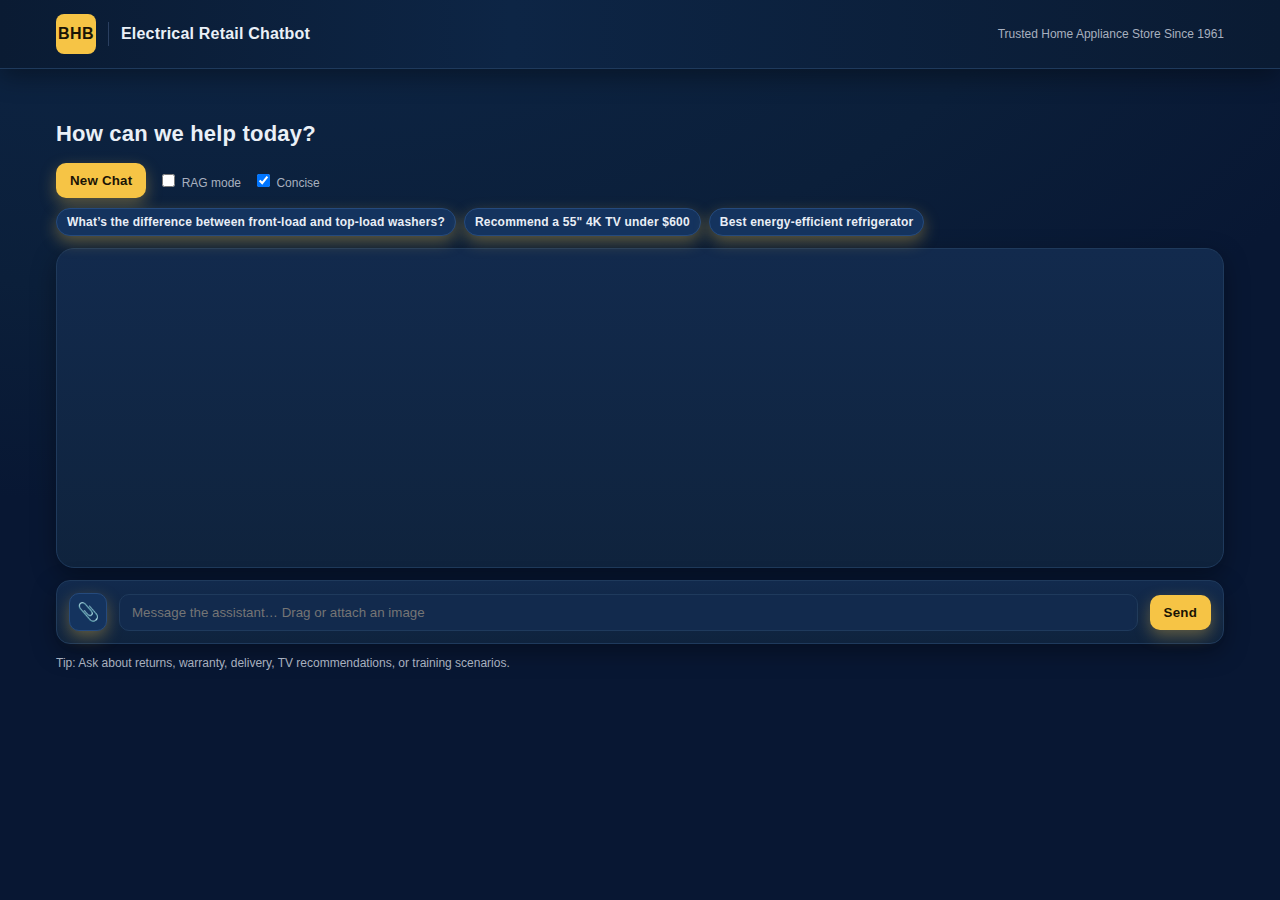
<file: static/index.html>
<!DOCTYPE html>
<html lang="en">
<head>
    <meta charset="UTF-8" />
    <title>Electrical Retail Chatbot</title>
    <meta name="viewport" content="width=device-width, initial-scale=1" />
    <link rel="stylesheet" href="/static/styles.css" />
</head>
<body>
    <header class="brand-header">
        <div class="brand-inner">
            <div class="brand-mark">
                <span class="brand-logo">BHB</span>
                <span class="brand-divider"></span>
                <span class="brand-title">Electrical Retail Chatbot</span>
            </div>
            <div class="brand-tagline">Trusted Home Appliance Store Since 1961</div>
        </div>
    </header>
    <div class="container">
        <h1>How can we help today?</h1>
        <div class="controls">
            <button id="newChat">
                <span class="btn-label">New Chat</span>
                <span class="btn-spinner" aria-hidden="true"></span>
            </button>
            <label class="toggle" title="Use Retrieval-Augmented Generation">
                <input type="checkbox" id="ragToggle" />
                <span>RAG mode</span>
            </label>
            <label class="toggle" title="Keep answers brief">
                <input type="checkbox" id="conciseToggle" checked />
                <span>Concise</span>
            </label>
        </div>

        <!-- Add missing suggestions container -->
        <div id="suggestions" class="suggestions"></div>

        <!-- Knowledge Base upload moved to /admin; hidden from customers -->

        <!-- Visual Search integrated into the composer -->
        <div id="chat" class="chat"></div>

        <div class="input-row" id="composer">
            <button id="attachBtn" class="icon-btn" title="Attach image" aria-label="Attach image">📎</button>
            <input id="message" type="text" placeholder="Message the assistant… Drag or attach an image" />
            <button id="send">
                <span class="btn-label">Send</span>
                <span class="btn-spinner" aria-hidden="true"></span>
            </button>
            <input id="image" type="file" accept="image/*" style="display:none" />
        </div>

        <div class="fineprint">
            <p>Tip: Ask about returns, warranty, delivery, TV recommendations, or training scenarios.</p>
        </div>
    </div>

    <!-- Script tag at the bottom -->
    <script src="/static/app.js?v=20251108"></script>
</body>
</html>
</file>
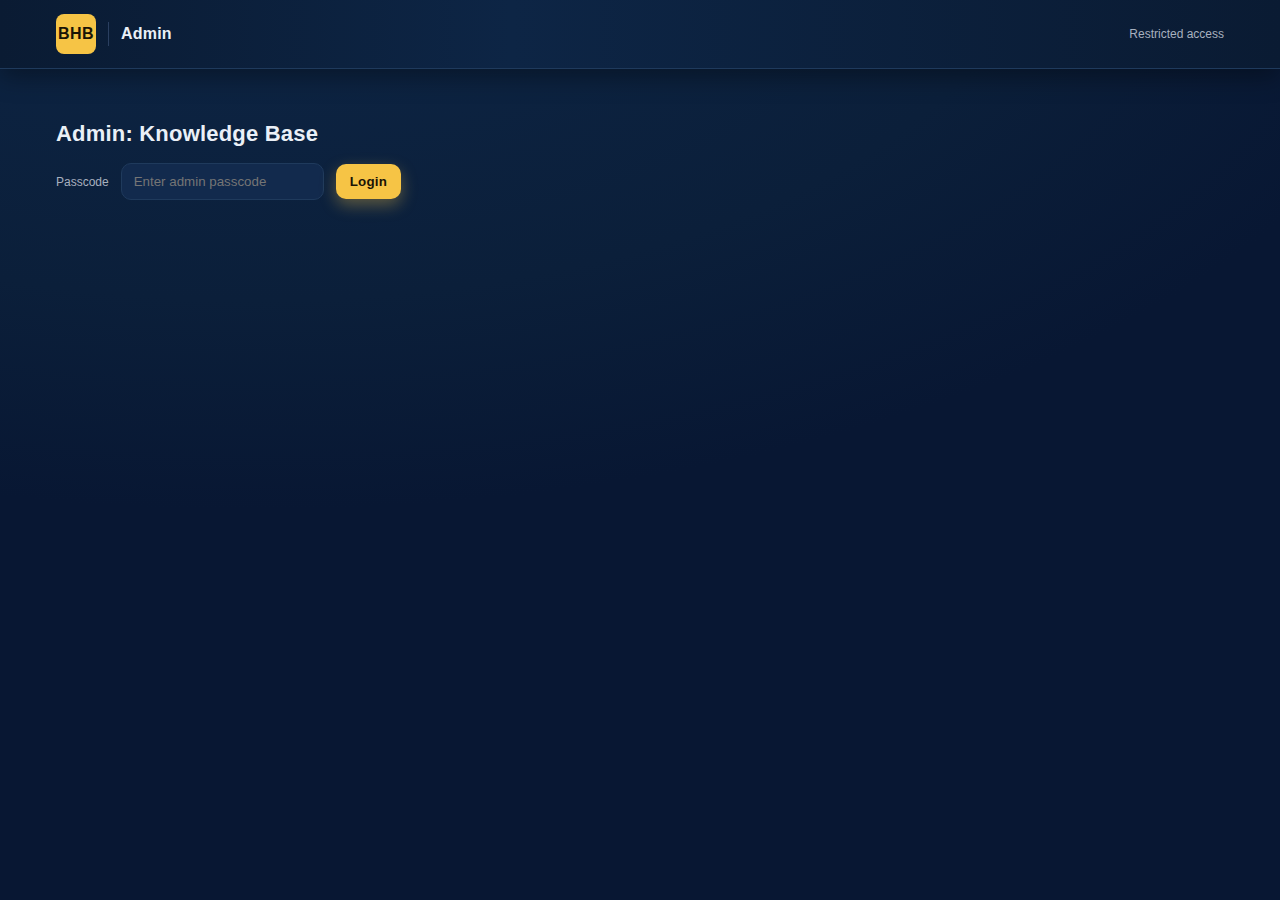
<file: static/admin.html>
<!DOCTYPE html>
<html lang="en">
<head>
    <meta charset="UTF-8" />
    <title>Admin Panel</title>
    <meta name="viewport" content="width=device-width, initial-scale=1" />
    <link rel="stylesheet" href="/static/styles.css" />
</head>
<body>
    <header class="brand-header">
        <div class="brand-inner">
            <div class="brand-mark">
                <span class="brand-logo">BHB</span>
                <span class="brand-divider"></span>
                <span class="brand-title">Admin</span>
            </div>
            <div class="brand-tagline">Restricted access</div>
        </div>
    </header>

    <div class="container">
        <h1>Admin: Knowledge Base</h1>

        <div id="loginPanel" class="controls">
            <label for="adminCode">Passcode</label>
            <input id="adminCode" type="password" placeholder="Enter admin passcode" />
            <button id="adminLogin">
                <span class="btn-label">Login</span>
                <span class="btn-spinner" aria-hidden="true"></span>
            </button>
            <div id="loginStatus" class="kb-status"></div>
        </div>

        <div id="kbPanel" class="kb-row" style="display:none;">
            <label class="kb-label">Upload Knowledge Base Files</label>
            <div class="kb-actions">
                <input id="kbFiles" type="file" multiple accept=".txt,.md,.json,.csv,.html,.htm" />
                <button id="kbUpload">
                    <span class="btn-label">Upload KB</span>
                    <span class="btn-spinner" aria-hidden="true"></span>
                </button>
            </div>
            <div class="kb-status" id="kbStatus"></div>
        </div>

        <div id="kbListPanel" class="kb-row" style="display:none;">
            <label class="kb-label">Knowledge Base Entries</label>
            <div class="kb-actions">
                <button id="kbRefresh">
                    <span class="btn-label">Refresh List</span>
                    <span class="btn-spinner" aria-hidden="true"></span>
                </button>
            </div>
            <div class="kb-status" id="kbListStatus"></div>
            <div id="kbList" class="kb-list"></div>
        </div>
    </div>

    <script src="/static/admin.js?v=20251108"></script>
</body>
</html>
</file>
<file: static/styles.css>
:root {
    /* BHB-inspired theme: adjust as needed */
    --bg: #0b1f3a;
    --surface: #0f243f;
    --card: #122a4d;
    --text: #f7fafc;
    --muted: #a8b0bf;
    --accent: #f6c445;
    --accent-contrast: #1a1405;
    --border: #1f3a5c;
    --shadow: 0 8px 24px rgba(0,0,0,0.35);
}

* { box-sizing: border-box; }
html, body { height: 100%; }

body {
    margin: 0;
    background: radial-gradient(1200px 600px at 20% -10%, #0d2545 10%, var(--bg) 65%, #081733 100%);
    color: var(--text);
    font-family: 'Segoe UI', Roboto, Arial, sans-serif;
}

/* Branded header */
.brand-header {
    background: linear-gradient(90deg, #0a1b33 0%, #0d2545 40%, #0a1b33 100%);
    border-bottom: 1px solid var(--border);
    box-shadow: var(--shadow);
}
.brand-inner {
    max-width: 1200px;
    margin: 0 auto;
    padding: 14px 16px;
    display: flex;
    align-items: center;
    justify-content: space-between;
}
.brand-mark {
    display: flex;
    align-items: center;
    gap: 12px;
}
.brand-logo {
    display: inline-flex;
    align-items: center;
    justify-content: center;
    width: 40px;
    height: 40px;
    border-radius: 8px;
    background: var(--accent);
    color: var(--accent-contrast);
    font-weight: 800;
    letter-spacing: 0.5px;
}
.brand-divider {
    width: 1px;
    height: 24px;
    background: #2a3f60;
}
.brand-title {
    font-size: 16px;
    font-weight: 700;
    letter-spacing: 0.2px;
    color: #eaf0f7;
}
.brand-tagline {
    color: var(--muted);
    font-size: 12px;
}

/* Main container */
.container {
    max-width: 1200px;
    margin: 24px auto;
    padding: 16px;
}
h1 {
    margin: 12px 0 16px 0;
    font-size: 22px;
    font-weight: 700;
    color: #eaf0f7;
    letter-spacing: 0.2px;
}

/* Controls row */
.controls {
    display: flex;
    gap: 12px;
    align-items: center;
    margin-bottom: 10px;
}
label {
    color: var(--muted);
    font-size: 12px;
}
select, input {
    background: var(--card);
    color: var(--text);
    border: 1px solid var(--border);
    padding: 10px 12px;
    border-radius: 10px;
    outline: none;
    transition: border-color 0.15s ease, box-shadow 0.15s ease;
}
select:focus, input:focus {
    border-color: var(--accent);
    box-shadow: 0 0 0 2px rgba(246, 196, 69, 0.25);
}

/* Suggestion chips */
.suggestions {
    display: flex;
    flex-wrap: wrap;
    gap: 8px;
    margin: 8px 0 12px 0;
}
.suggestions .chip {
    background: #14335e;
    color: #e9eef6;
    border: 1px solid #254a7d;
    padding: 6px 10px;
    border-radius: 999px;
    font-size: 12px;
    cursor: pointer;
    transition: transform 0.06s ease, background 0.12s ease;
}
.suggestions .chip:hover {
    transform: translateY(-1px);
    background: #1a4074;
}

/* Chat area */
.chat {
    background: linear-gradient(180deg, var(--card), #0f233d);
    border: 1px solid var(--border);
    border-radius: 18px;
    padding: 12px;
    min-height: 320px;
    max-height: 50vh;
    overflow-y: auto;
    box-shadow: var(--shadow);
}

.message {
    position: relative;
    padding: 12px 14px 12px 44px;
    margin: 10px 0;
    border-radius: 16px;
    white-space: pre-wrap;
    line-height: 1.45;
    border: 1px solid rgba(255,255,255,0.06);
}
.user {
    background: #123059;
    border: 1px solid #2b5a94;
    margin-left: 6%;
}
.assistant {
    background: #0b2a1a;
    border: 1px solid #2a5a3e;
    box-shadow: 0 6px 14px rgba(20, 83, 45, 0.35);
    margin-right: 6%;
}

/* ChatGPT-like avatars */
.message.user::before, .message.assistant::before {
    content: "";
    position: absolute;
    left: 12px;
    top: 12px;
    width: 20px;
    height: 20px;
    border-radius: 50%;
    box-shadow: 0 2px 6px rgba(0,0,0,0.25);
}
.message.user::before { background: linear-gradient(180deg, #1f4789, #2b5a94); }
.message.assistant::before { background: linear-gradient(180deg, #1c6a42, #2a5a3e); }

/* Typing indicator */
.message.assistant.typing {
    opacity: 0.85;
}
.message.assistant.typing::after {
    content: "";
    display: inline-block;
    width: 6px;
    height: 6px;
    border-radius: 50%;
    background: #cbe8d6;
    margin-left: 8px;
    box-shadow: 12px 0 0 #cbe8d6, 24px 0 0 #cbe8d6;
    animation: typingDots 1s infinite ease-in-out;
}
@keyframes typingDots {
    0% { box-shadow: 12px 0 0 #cbe8d6, 24px 0 0 #cbe8d6; opacity: 0.6; }
    50% { box-shadow: 12px 0 0 transparent, 24px 0 0 #cbe8d6; opacity: 1; }
    100% { box-shadow: 12px 0 0 #cbe8d6, 24px 0 0 transparent; opacity: 0.6; }
}

/* Input row and button */
.input-row {
    display: flex;
    gap: 12px;
    margin-top: 12px;
    background: linear-gradient(180deg, var(--card), #0f233d);
    border: 1px solid var(--border);
    border-radius: 14px;
    padding: 12px;
    box-shadow: var(--shadow);
    align-items: center;
}

/* Make the chat input expand to fill remaining space */
.input-row input[type="text"] {
    flex: 1;
    min-width: 0; /* allow flexbox to let input grow/shrink properly */
}

/* Attach (paperclip) icon button inside composer */
.icon-btn {
    width: 38px;
    height: 38px;
    display: inline-flex;
    align-items: center;
    justify-content: center;
    background: #14335e;
    color: #e9eef6;
    border: 1px solid #254a7d;
    border-radius: 10px;
    font-size: 18px;
    cursor: pointer;
    transition: transform 0.08s ease, background 0.12s ease;
}
.icon-btn:hover { transform: translateY(-1px); background: #1a4074; }
.icon-btn:disabled { opacity: 0.6; cursor: not-allowed; }

/* Drag-and-drop hover for composer */
#composer.drag-hover {
    border-color: var(--accent);
    box-shadow: 0 0 0 2px rgba(246, 196, 69, 0.25);
}
button {
    display: inline-flex;
    align-items: center;
    gap: 8px;
    background: var(--accent);
    color: var(--accent-contrast);
    border: none;
    padding: 10px 14px;
    border-radius: 10px;
    cursor: pointer;
    font-weight: 700;
    letter-spacing: 0.2px;
    box-shadow: 0 6px 16px rgba(246, 196, 69, 0.35);
    transition: transform 0.08s ease, box-shadow 0.12s ease, filter 0.12s ease;
}
button:hover { transform: translateY(-1px); filter: brightness(1.02); }
button:disabled { opacity: 0.65; cursor: not-allowed; box-shadow: none; }

.btn-spinner {
    width: 14px;
    height: 14px;
    border-radius: 50%;
    border: 2px solid rgba(26,20,5,0.25);
    border-top-color: var(--accent-contrast);
    display: none;
    animation: spin 0.8s linear infinite;
}
button.loading .btn-spinner { display: inline-block; }
@keyframes spin { to { transform: rotate(360deg); } }

/* Fineprint */
.fineprint {
    color: var(--muted);
    margin-top: 8px;
    font-size: 12px;
}

/* Responsive */
@media (max-width: 640px) {
    .brand-inner { padding: 12px; }
    .container { padding: 12px; }
    .assistant, .user { margin-left: 4%; margin-right: 4%; }
}

/* Visual Search row */
.vision-row {
    background: linear-gradient(180deg, var(--card), #10233f);
    border: 1px solid var(--border);
    border-radius: 12px;
    padding: 12px;
    margin: 10px 0 12px 0;
    box-shadow: var(--shadow);
}
.vision-label {
    color: var(--muted);
    font-size: 12px;
    display: block;
    margin-bottom: 8px;
}
.vision-actions {
    display: flex;
    gap: 10px;
    align-items: center;
    margin-bottom: 8px;
}
.vision-preview {
    display: flex;
    gap: 8px;
    flex-wrap: wrap;
}
.vision-preview img {
    max-height: 120px;
    border-radius: 10px;
    border: 1px solid var(--border);
}

/* Inputs, buttons, fineprint, responsive remain */

/* Admin KB list */
.kb-row {
    background: linear-gradient(180deg, var(--card), #10233f);
    border: 1px solid var(--border);
    border-radius: 12px;
    padding: 12px;
    margin: 10px 0 12px 0;
    box-shadow: var(--shadow);
}
.kb-label { color: var(--muted); font-size: 12px; display: block; margin-bottom: 8px; }
.kb-actions { display: flex; gap: 10px; align-items: center; margin-bottom: 8px; }
.kb-status { color: var(--muted); font-size: 12px; margin-bottom: 8px; }
.kb-list { display: flex; flex-direction: column; gap: 8px; }
.kb-item { background: #0e2140; border: 1px solid var(--border); border-radius: 10px; padding: 10px; }
.kb-item-title { font-weight: 700; color: #eaf0f7; }
.kb-item-meta { color: var(--muted); font-size: 12px; margin: 4px 0; }
.kb-item-snippet { color: #e9eef6; font-size: 12px; }
</file>
